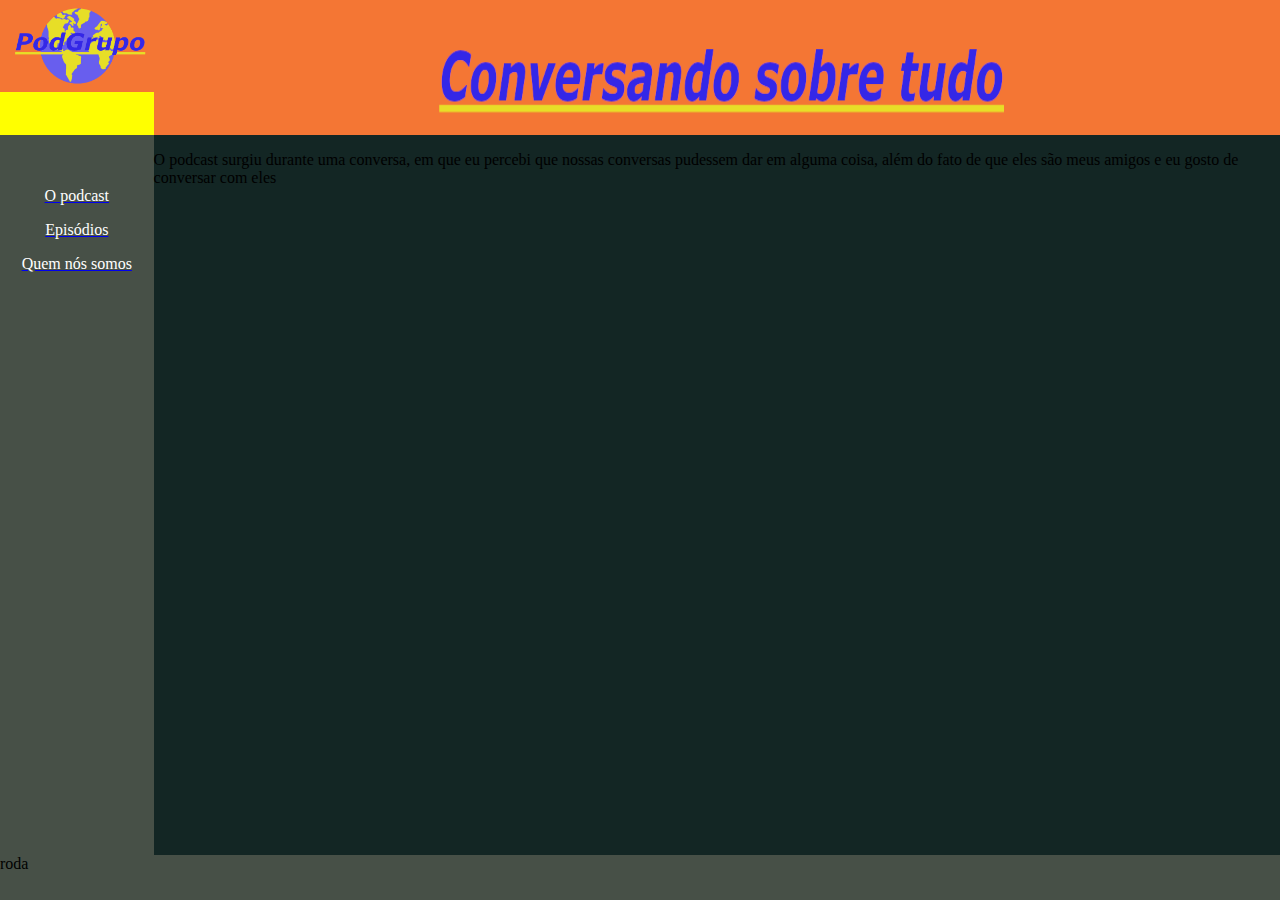
<file: index.html>
<!DOCTYPE html>
<html lang="pt-br">
<head>
    <meta charset="UTF-8">
    <meta http-equiv="X-UA-Compatible" content="IE=edge">
    <meta name="viewport" content="width=device-width, initial-scale=1.0">
    <title>Document</title>
    <link href="css/style.css" type="text/css" rel="stylesheet">
</head>
<body>
    <div class="wrapper">
    <div class="topo">
        <img id="topo" src="imagens/topo.png">
        <div class="logo">
                <img id="logo" src="imagens/logo.png">
        </div>
    </div>
    <div class="menu">
        <br><br><a href="index.html"> <p class="textomenu">O podcast</p></a>
        <a href="podcast.html"> <p class="textomenu">Episódios</p></a>
        <a href="quemnossomos.html"> <p class="textomenu">Quem nós somos</p></a>
    </div>
    <div class="corpo">
        <p id="opodcast"> O podcast surgiu durante uma conversa, em que eu percebi que nossas conversas pudessem dar em alguma coisa, além do fato de que eles são meus amigos e eu gosto de conversar com eles</p>
    </div>
    <div class="rodape">
        roda
    </div>
</div>
    
    
    
</body>
</html>
</file>
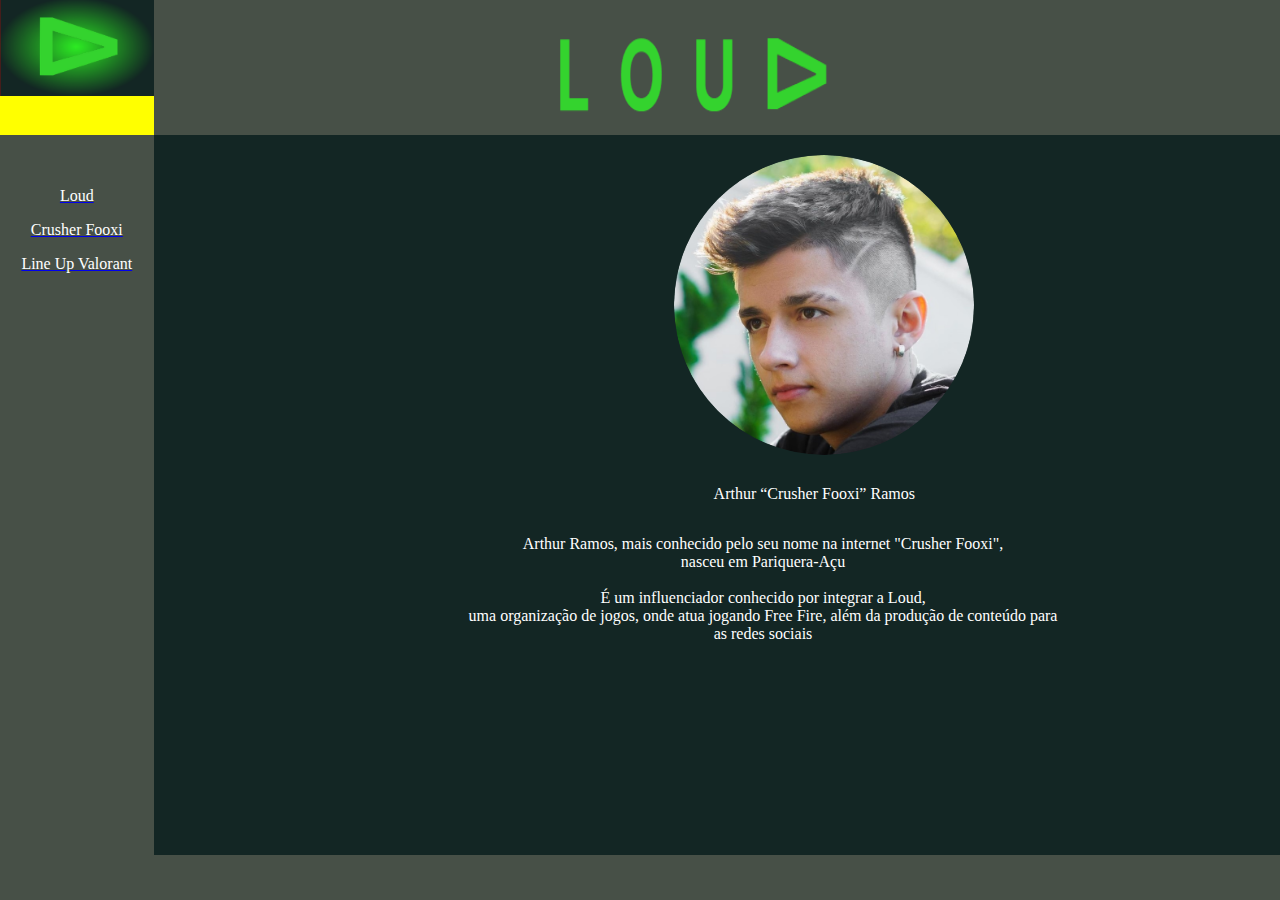
<file: fooxi.html>
<!DOCTYPE html>
<html lang="pt-br">
<head>
    <meta charset="UTF-8">
    <meta http-equiv="X-UA-Compatible" content="IE=edge">
    <meta name="viewport" content="width=device-width, initial-scale=1.0">
    <title>Document</title>
    <link href="css/style.css" type="text/css" rel="stylesheet">
</head>
<body>
    <div class="wrapper">
    <div class="topo">
        <img id="topo" src="imagens/topoloud.png">
        <div class="logo">
                <img id="logo" src="imagens/loud.png">
        </div>
    </div>
    <div class="menu">
        <br><br><a href="index.html"> <p class="textomenu">Loud</p></a>
        <a href="fooxi.html"> <p class="textomenu">Crusher Fooxi</p></a>
        <a href="valorant.html"> <p class="textomenu">Line Up Valorant</p></a>
    </div>
    <div class="corpo">
        <img class="fotofooxi" src="imagens/crusherfooxi.png">
        <p class="textofooxi">Arthur “Crusher Fooxi” Ramos</p>

        <p class="textofooxi2">Arthur Ramos, mais conhecido pelo seu nome na internet "Crusher Fooxi",<br> nasceu em Pariquera-Açu<br><br>   É um influenciador conhecido por integrar a Loud, <br>uma organização de jogos, onde atua jogando Free Fire, além da produção de conteúdo para <br>as redes sociais</p>
    </div>
    <div class="rodape">
    </div>
</div>
    
    
    
</body>
</html>
</file>
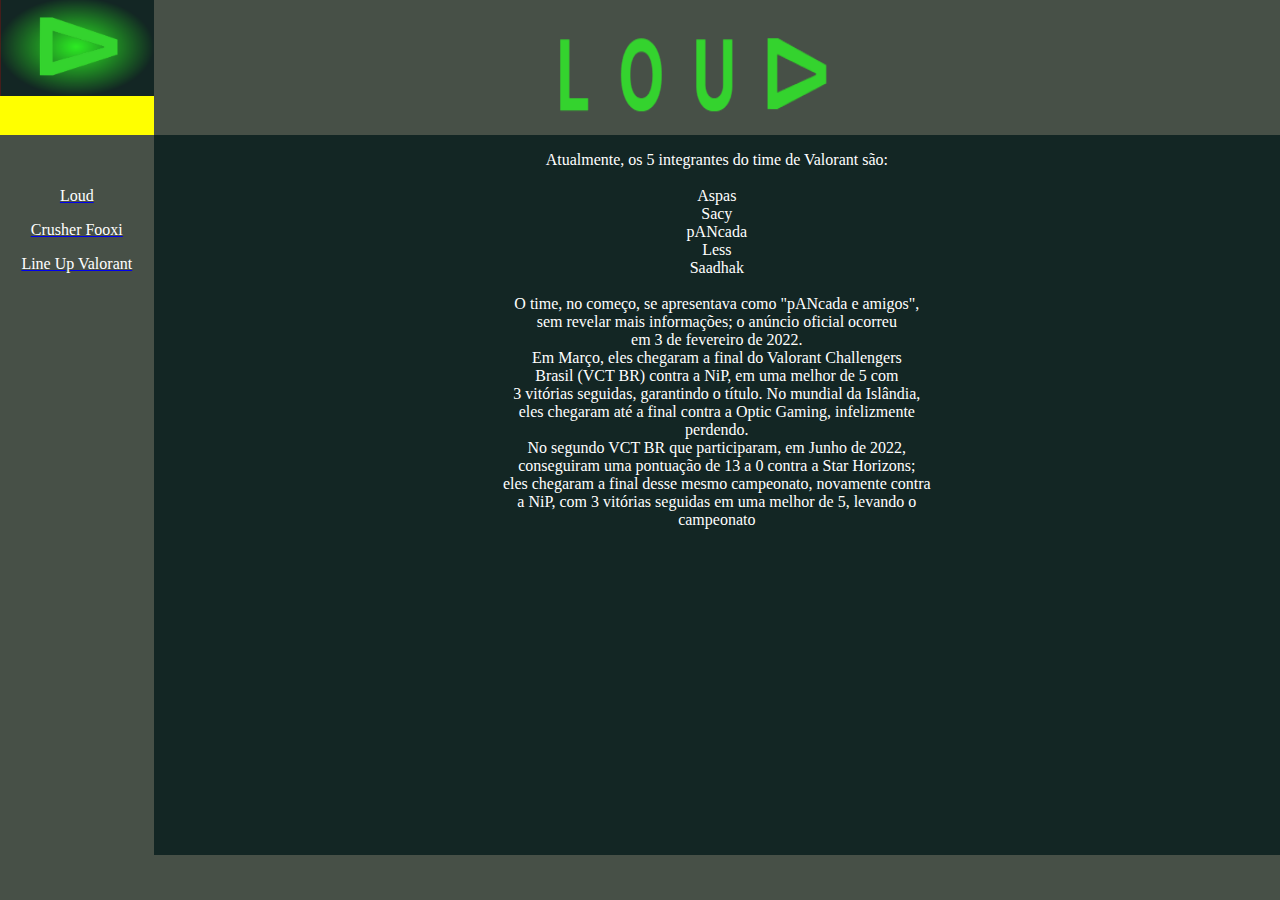
<file: valorant.html>
<!DOCTYPE html>
<html lang="pt-br">
<head>
    <meta charset="UTF-8">
    <meta http-equiv="X-UA-Compatible" content="IE=edge">
    <meta name="viewport" content="width=device-width, initial-scale=1.0">
    <title>Document</title>
    <link href="css/style.css" type="text/css" rel="stylesheet">
</head>
<body>
    <div class="wrapper">
    <div class="topo">
        <img id="topo" src="imagens/topoloud.png">
        <div class="logo">
                <img id="logo" src="imagens/loud.png">
        </div>
    </div>
    <div class="menu">
        <br><br><a href="index.html"> <p class="textomenu">Loud</p></a>
        <a href="fooxi.html"> <p class="textomenu">Crusher Fooxi</p></a>
        <a href="valorant.html"> <p class="textomenu">Line Up Valorant</p></a>
    </div>
    <div class="corpo">
        <p id="opodcast" class="textoindex"> Atualmente, os 5 integrantes do time de Valorant são:<br><br>
            Aspas<br>
            Sacy<br>
            pANcada<br>
            Less<br>
            Saadhak  <br><br>
            O time, no começo, se apresentava como "pANcada e amigos",<br>
            sem revelar mais informações; o anúncio oficial ocorreu<br>
            em 3 de fevereiro de 2022.<br>
            Em Março, eles chegaram a final do Valorant Challengers<br>
            Brasil (VCT BR) contra a NiP, em uma melhor de 5 com<br>
            3 vitórias seguidas, garantindo o título. No mundial da Islândia,<br>
            eles chegaram até a final contra a Optic Gaming, infelizmente<br>
            perdendo.<br>
            No segundo VCT BR que participaram, em Junho de 2022,<br>
            conseguiram uma pontuação de 13 a 0 contra a Star Horizons;<br>
            eles chegaram a final desse mesmo campeonato, novamente contra<br>
            a NiP, com 3 vitórias seguidas em uma melhor de 5, levando o<br>
            campeonato
            </div>
    <div class="rodape">
    </div>
</div>
    
    
    
</body>
</html>
</file>
<file: css/style.css>
.wrapper{
    background-color: #878787;
}

.fotofooxi{
height: 300px;
width: 300px;
left: 520px;
margin-top: 20px;
border-radius: 275px;
position: absolute;
}

.textofooxi{
    text-align: center;
    font-family: Verdana;
    color: #ffffff;
    margin-top: 350px;
    margin-left: 560px;
    position: absolute;
}

.textofooxi2{
    text-align: center;
    font-family: Verdana;
    color: #ffffff;
    margin-top: 400px;
    margin-left: 315px;
    position: absolute;
}

.aspas{
    
}

.topo{
    background-color: #878787;
    height: 16%;
    width: 100%;
    position: absolute;
    top:0;
    left:0;
}

.logo{
    background-color: #ffff00;
    height: 100%;
    width: 12%;
    position:absolute;
    top:0;
    left:0;
}

.menu{
    background-color:#475047;
    height:85%;
    width:12%;
    left:0;
    bottom:0;
    position:absolute;
}

.rodape{
    background-color:#475047;
    height:5%;
    width:100%;
    bottom:0;
    left:0;
    position:absolute;
}

.corpo{
    background-color:#132624;
    height:85%;
    width:88%;
    right:0;
    bottom:0;
    position: absolute;
}

#logo{
    width: 100%;
}

#topo{
    height: 100%;
    width: 100%;
}

.textomenu{
    text-align: center;
    vertical-align: center;
    font-family: Verdana;
    color: #ffffff;
}

.textoindex{
    text-align: center;
    font-family: Verdana;
    color: #ffffff;
}

.imagemmenu{
    height:100%;
    width:100%;
}
</file>
